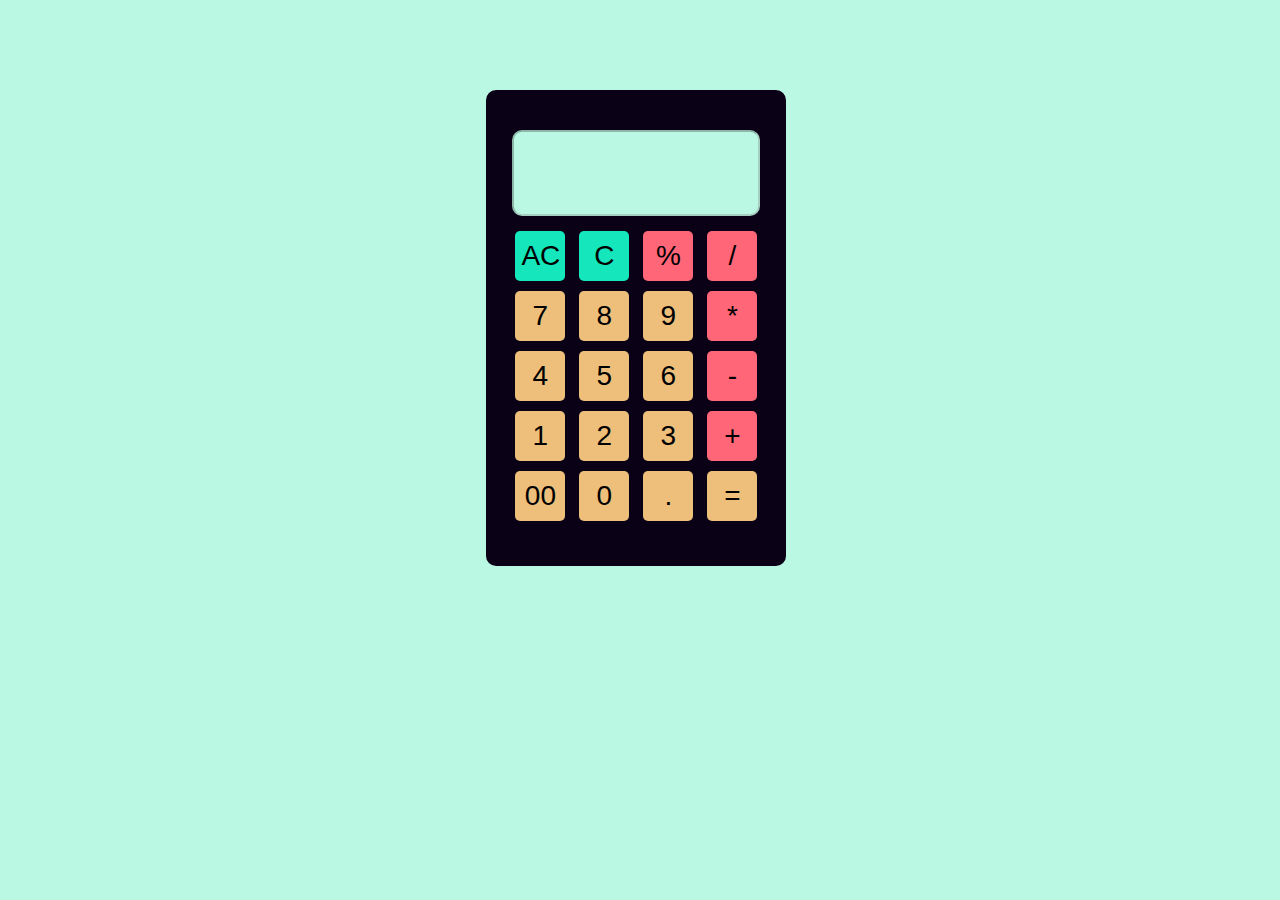
<file: f.html>
<!DOCTYPE html>
<html lang="en">
<head>
    <meta charset="UTF-8">
    <meta name="viewport" content="width=device-width, initial-scale=1.0">
    <title>calculator</title>
    <link rel="stylesheet" href="s.css">
    <script src="script.js" defer></script>
</head>
<body>
    <div class="calculator">
        <input type="text" id="result" disabled >
        <button class="red" onclick="clearResult()"> AC</button>
        <button class="red" onclick="clearResult()"> C</button>
        <button class="green" onclick="getResult('%')"> %</button>
        <button class="green" onclick="getResult('/')"> /</button>
        <button  onclick="getResult('7')"> 7</button>
        <button  onclick="getResult('8')"> 8</button>
        <button  onclick="getResult('9')"> 9</button>
        <button class="green" onclick="getResult('*')">*</button>
        <button  onclick="getResult('4')"> 4</button>
        <button  onclick="getResult('5')"> 5</button>
        <button  onclick="getResult('6')"> 6</button>
        <button class="green" onclick="getResult('-')">-</button>
        <button  onclick="getResult('1')"> 1</button>
        <button  onclick="getResult('2')"> 2</button>
        <button  onclick="getResult('3')"> 3</button>
        <button class="green" onclick="getResult('+')">+</button>
        <button  onclick="getResult('00')"> 00</button>
        <button  onclick="getResult('0')"> 0</button>
        <button  onclick="getResult('.')"> .</button>
        <button  onclick="getResult('=')"> =</button>
    </div>
</body>
</html>
</file>
<file: s.css>
*{
    background-color:rgb(187, 248, 227);
}
.calculator{
    position: absolute;
    top: 10%;
    left: 38%;
    width: 300px;
    margin: 0 auto;
    padding: 40px 0;
    text-align: center;
    background-color: rgb(11, 1, 22);
    border-radius: 10px;

}
input[type="text"]{
    width: 80%;
    height: 80px;
    font-size: 40px;
    border-radius: 10px;
    text-align: right;
    margin-bottom: 10px;
}
button{
    width: 50px;
    height: 50px;
    font-size: 28px;
    margin: 5px;
    border-radius: 5px;
    border: none;
    background-color: rgb(237, 191, 122);
    cursor: pointer;
}
button:hover{
    background-color:rgb(240, 248, 242)
}
button:active{
    transform: scale(0.95);
}
.red{
    background-color:rgb(21, 230, 188);
}
.red:hover{
    background-color:rgb(251, 250, 254)
}
.green{
    background-color: rgb(255, 102, 120);
}
.green:hover{
    background-color: hsl(132, 38%, 97%);
}
</file>
